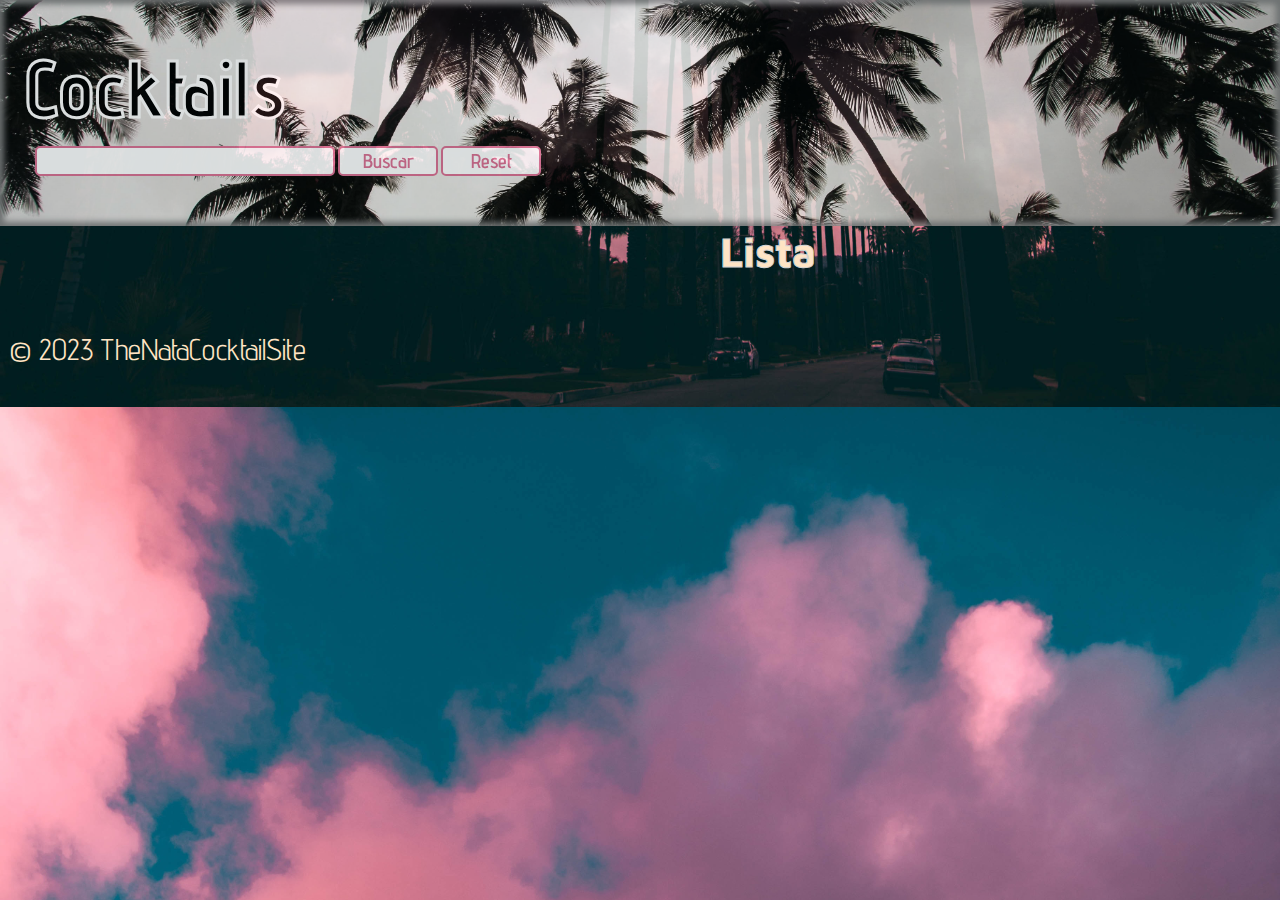
<file: docs/index.html>
<!DOCTYPE html>
<html lang="es">

<head>
  <meta charset="UTF-8" />
  <meta name="viewport" content="width=device-width, initial-scale=1" />
  <title>The best Cocktail</title>
  <link rel="stylesheet" href="//use.fontawesome.com/releases/v5.0.7/css/all.css" />
  <link rel="preconnect" href="https://fonts.googleapis.com">
  <link rel="preconnect" href="https://fonts.gstatic.com" crossorigin>
  <link
    href="https://fonts.googleapis.com/css2?family=Advent+Pro:wght@400;500&family=Maven+Pro&family=Noto+Sans+Mongolian&family=Raleway&family=Zeyada&display=swap"
    rel="stylesheet">

  <!-- Icons
    -->

  <link rel="stylesheet" href="./assets/css/index.css" />
  <link rel="icon" href="./assets/images/favicon.png" />

</head>

<body class="body">
  <header class="header">
    <h1 class="header-title">Cocktails</h1>
    <form class="header-form">
      <input type="text" id="" name="" class="form-input js-input-cocktail" value="">
      <input type="button" id="" name="Buscar" value="Buscar" class="form-search js-btn-search">
      <input type="button" id="" name="Reset" value="Reset" class="form-reset js-btn-reset">
    </form>
  </header>
  <main class="main">
      <section class=" js-allLists all-lists">
          <section class="section">
              <h2 class="section-title" id="fav"></h2>
              <ul class="js-favourites-list fav-list"></ul>

          </section>
          <section class="section">
              <h2 class="section-title">Lista</h2>
              <ul class="js-list default-list">
              </ul>
          </section>

      </section>

  </main>
  <footer class="footer">
      <p>© 2023 TheNataCocktailSite</p>
  </footer>
  <script src="./assets/js/main.js"></script>

</body>

</html>
</file>
<file: docs/assets/css/index.css>
*{box-sizing:border-box;margin:0;padding:0}:root{font-size:62.5%}.header{height:100%;width:100%;background-image:url("../images/palms.jpg");-webkit-filter:opacity(0.85);box-shadow:inset 0px 0px 6px 4px grey;background-size:cover;background-position-y:center;padding:40px 25px}.header-title{-webkit-text-stroke:3px white;font-family:"Advent Pro",sans-serif;font-size:8rem;padding:10px 0px 15px 0px 0}.header-form{padding:10px 10px;display:flex;flex-direction:row;justify-content:left;align-items:center}.header-form .form-input{height:3rem;width:30rem;border-radius:5px;border:solid palevioletred 2px;color:black;font-family:"Advent Pro",sans-serif;font-size:2rem;font-weight:bold}.header-form .form-search{height:3rem;width:10rem;border:solid palevioletred 2px;border-radius:5px;background-color:white;color:palevioletred;font-family:"Advent Pro",sans-serif;font-size:2rem;font-weight:600;margin:0 0 0 3px}.header-form .form-reset{height:3rem;width:10rem;border:solid palevioletred 2px;border-radius:5px;background-color:white;color:palevioletred;font-family:"Advent Pro",sans-serif;font-size:2rem;font-weight:600;margin:0 0 0 3px}.footer{height:100%;width:100%;color:bisque;padding:40px 10px;font-size:3rem;font-family:"Advent Pro",sans-serif}.selected_cards{background-color:pink}.body{width:100%;background-image:url("../images/nicepalms.jpg");box-shadow:inset 0px 0 0px 5px 4px grey;background-size:cover;background-position-y:bottom}.body .all-lists{display:grid;grid-template-columns:1fr;width:80%}@media all and (min-width: 768px){.body .all-lists{display:grid;grid-template-columns:1fr 1fr}}.body .all-lists .section{display:flex;flex-direction:column;justify-content:first baseline;align-items:center;width:100%}.body .all-lists .section .section-title{font-family:"Maven Pro",sans-serif;font-size:4.2rem;color:bisque;padding:0 0 1.5rem 0;-webkit-text-stroke:1px lightgrey}.body .all-lists .section .li-card{display:flex;flex-direction:column-reverse;justify-content:center;align-items:center;text-align:center;position:relative;border:solid bisque;margin:5px 0;border-radius:3px;width:18rem;height:18rem}@media all and (min-width: 768px){.body .all-lists .section .li-card{width:24rem;height:24rem;margin:5px 0;border-radius:3px}}.body .all-lists .section .li-card-title{justify-content:center;font-family:"Zeyada",cursive;font-size:1.8rem;padding:0.2rem 0 0 0;color:white}@media all and (min-width: 768px){.body .all-lists .section .li-card-title{font-size:2.5rem;padding:0.5rem 0 0 0}}.body .all-lists .section .li-card-img{border-radius:8px;border:grey solid 1px;margin:1rem 0 0 0;grid-column-start:1;width:120px;height:120px}@media all and (min-width: 768px){.body .all-lists .section .li-card-img{width:150px;height:150px}}.body .all-lists .section .li-card-icon{font-size:1.5rem;position:absolute;margin:2px 5px 0 0;right:1.5px;top:10px;color:bisque;font-weight:bolder}@media all and (min-width: 768px){.body .all-lists .section .li-card-icon{font-size:2.6rem;position:absolute;margin:2px 5px 0 0;-webkit-text-stroke:1px palevioletred}}
</file>
